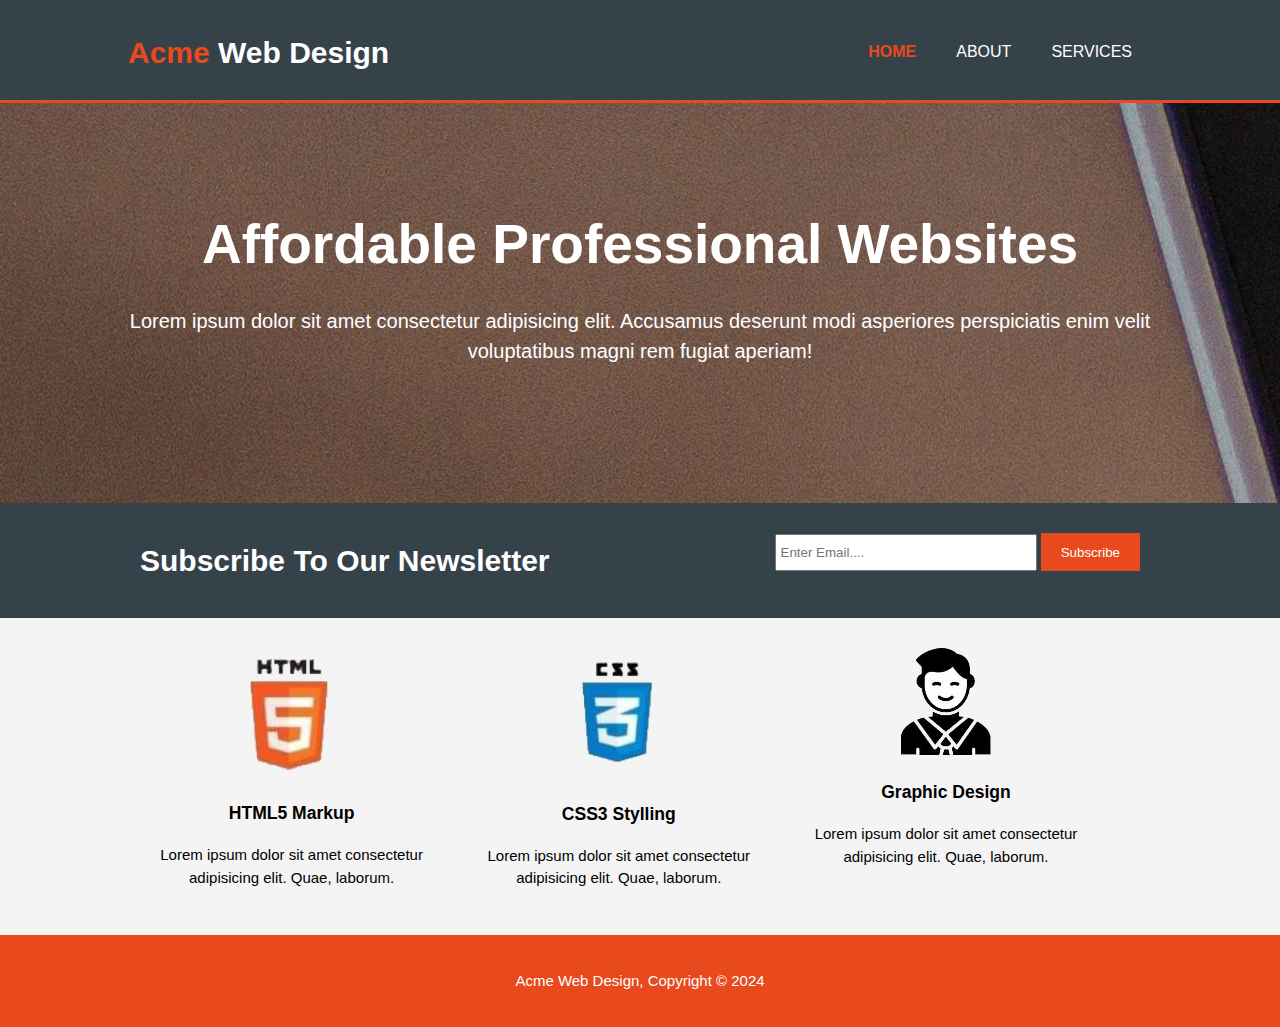
<file: index.html>
<!DOCTYPE html>
<html lang="en">
  <head>
    <meta charset="UTF-8" />
    <meta name="viewport" content="width=device-width, initial-scale=1.0" />
    <meta name="description" content="Affordable and professional web design" />
    <meta
      name="weywords"
      content="web design, Affordable web design, proffessional web design"
    />
    <meta name="author" content="Ohiomata BN" />
    <title>Acme Web Design | Welcome</title>
    <link rel="stylesheet" href="./CSS/style.css" />
  </head>
  <body>
    <header>
      <div class="container">
        <div id="branding">
          <h1><span class="highlight">Acme</span> Web Design</h1>
        </div>

        <!--navbar-->
        <nav>
          <ul>
            <li class="current"><a href="index.html">HOME</a></li>
            <li><a href="about.html">ABOUT</a></li>
            <li><a href="services.html">SERVICES</a></li>
          </ul>
        </nav>
      </div>
    </header>

    <!--Showcase-->
    <section id="showcase">
      <div class="container">
        <h1>Affordable Professional Websites</h1>
        <p>
          Lorem ipsum dolor sit amet consectetur adipisicing elit. Accusamus
          deserunt modi asperiores perspiciatis enim velit voluptatibus magni
          rem fugiat aperiam!
        </p>
      </div>
    </section>

    
    <section id="newsletter">
      <div class="container">
        <h1>Subscribe To Our Newsletter</h1>
        <form>
          <input type="email" placeholder="Enter Email...." />
          <button type="submit" class="button-1">Subscribe</button>
        </form>
      </div>
    </section>

    <section id="boxes">
      <div class="container">
        <div class="box">
          <img src="Images/HTML5.png.jpg" alt="" />
          <h3>HTML5 Markup</h3>
          <p>
            Lorem ipsum dolor sit amet consectetur adipisicing elit. Quae,
            laborum.
          </p>
        </div>
        <div class="box">
          <img src="Images/CSS.png.jpg" alt="" />
          <h3>CSS3 Stylling</h3>
          <p>
            Lorem ipsum dolor sit amet consectetur adipisicing elit. Quae,
            laborum.
          </p>
        </div>
        <div class="box">
          <img src="Images/graphic.jpg" alt="" />
          <h3>Graphic Design</h3>
          <p>
            Lorem ipsum dolor sit amet consectetur adipisicing elit. Quae,
            laborum.
          </p>
        </div>
      </div>
    </section>

    <footer>
      <p>Acme Web Design, Copyright &copy; 2024</p>
    </footer>
  </body>
</html>
</file>
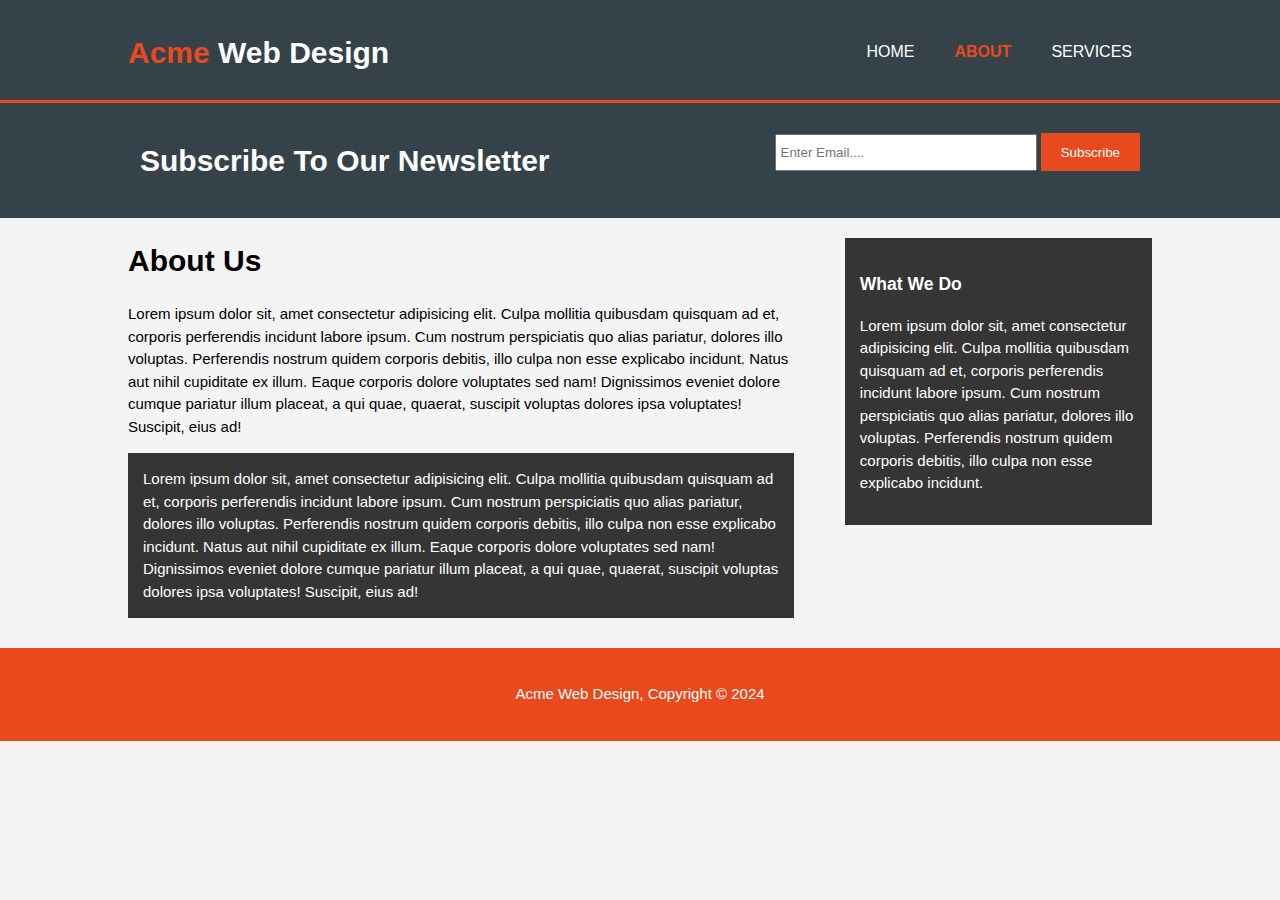
<file: about.html>
<!DOCTYPE html>
<html lang="en">
  <head>
    <meta charset="UTF-8" />
    <meta name="viewport" content="width=device-width, initial-scale=1.0" />
    <meta name="description" content="Affordable and professional web design" />
    <meta
      name="weywords"
      content="web design, Affordable web design, proffessional web design"
    />
    <meta name="author" content="Ohiomata BN" />
    <title>Acme Web Design | About</title>
    <link rel="stylesheet" href="./CSS/style.css" />
  </head>
  <body>
    <header>
      <div class="container">
        <div id="branding">
          <h1><span class="highlight">Acme</span> Web Design</h1>
        </div>
        <nav>
          <ul>
            <li><a href="index.html">HOME</a></li>
            <li class="current"><a href="about.html">ABOUT</a></li>
            <li><a href="services.html">SERVICES</a></li>
          </ul>
        </nav>
      </div>
    </header>

    <section id="newsletter">
      <div class="container">
        <h1>Subscribe To Our Newsletter</h1>
        <form>
          <input type="email" placeholder="Enter Email...." />
          <button type="submit" class="button-1">Subscribe</button>
        </form>
      </div>
    </section>

    <section id="main">
      <div class="container">
        <article id="main-col">
          <h1 class="page-title">About Us</h1>
          <p>
            Lorem ipsum dolor sit, amet consectetur adipisicing elit. Culpa
            mollitia quibusdam quisquam ad et, corporis perferendis incidunt
            labore ipsum. Cum nostrum perspiciatis quo alias pariatur, dolores
            illo voluptas. Perferendis nostrum quidem corporis debitis, illo
            culpa non esse explicabo incidunt. Natus aut nihil cupiditate ex
            illum. Eaque corporis dolore voluptates sed nam! Dignissimos eveniet
            dolore cumque pariatur illum placeat, a qui quae, quaerat, suscipit
            voluptas dolores ipsa voluptates! Suscipit, eius ad!
          </p>
          <p class="dark">
            Lorem ipsum dolor sit, amet consectetur adipisicing elit. Culpa
            mollitia quibusdam quisquam ad et, corporis perferendis incidunt
            labore ipsum. Cum nostrum perspiciatis quo alias pariatur, dolores
            illo voluptas. Perferendis nostrum quidem corporis debitis, illo
            culpa non esse explicabo incidunt. Natus aut nihil cupiditate ex
            illum. Eaque corporis dolore voluptates sed nam! Dignissimos eveniet
            dolore cumque pariatur illum placeat, a qui quae, quaerat, suscipit
            voluptas dolores ipsa voluptates! Suscipit, eius ad!
          </p>
        </article>

        <aside id="sidebar">
          <div class="dark">
            <h3>What We Do</h3>
            <p>
              Lorem ipsum dolor sit, amet consectetur adipisicing elit. Culpa
              mollitia quibusdam quisquam ad et, corporis perferendis incidunt
              labore ipsum. Cum nostrum perspiciatis quo alias pariatur, dolores
              illo voluptas. Perferendis nostrum quidem corporis debitis, illo
              culpa non esse explicabo incidunt.
            </p>
          </div>
        </aside>
      </div>
    </section>

    <footer>
      <p>Acme Web Design, Copyright &copy; 2024</p>
    </footer>
  </body>
</html>
</file>
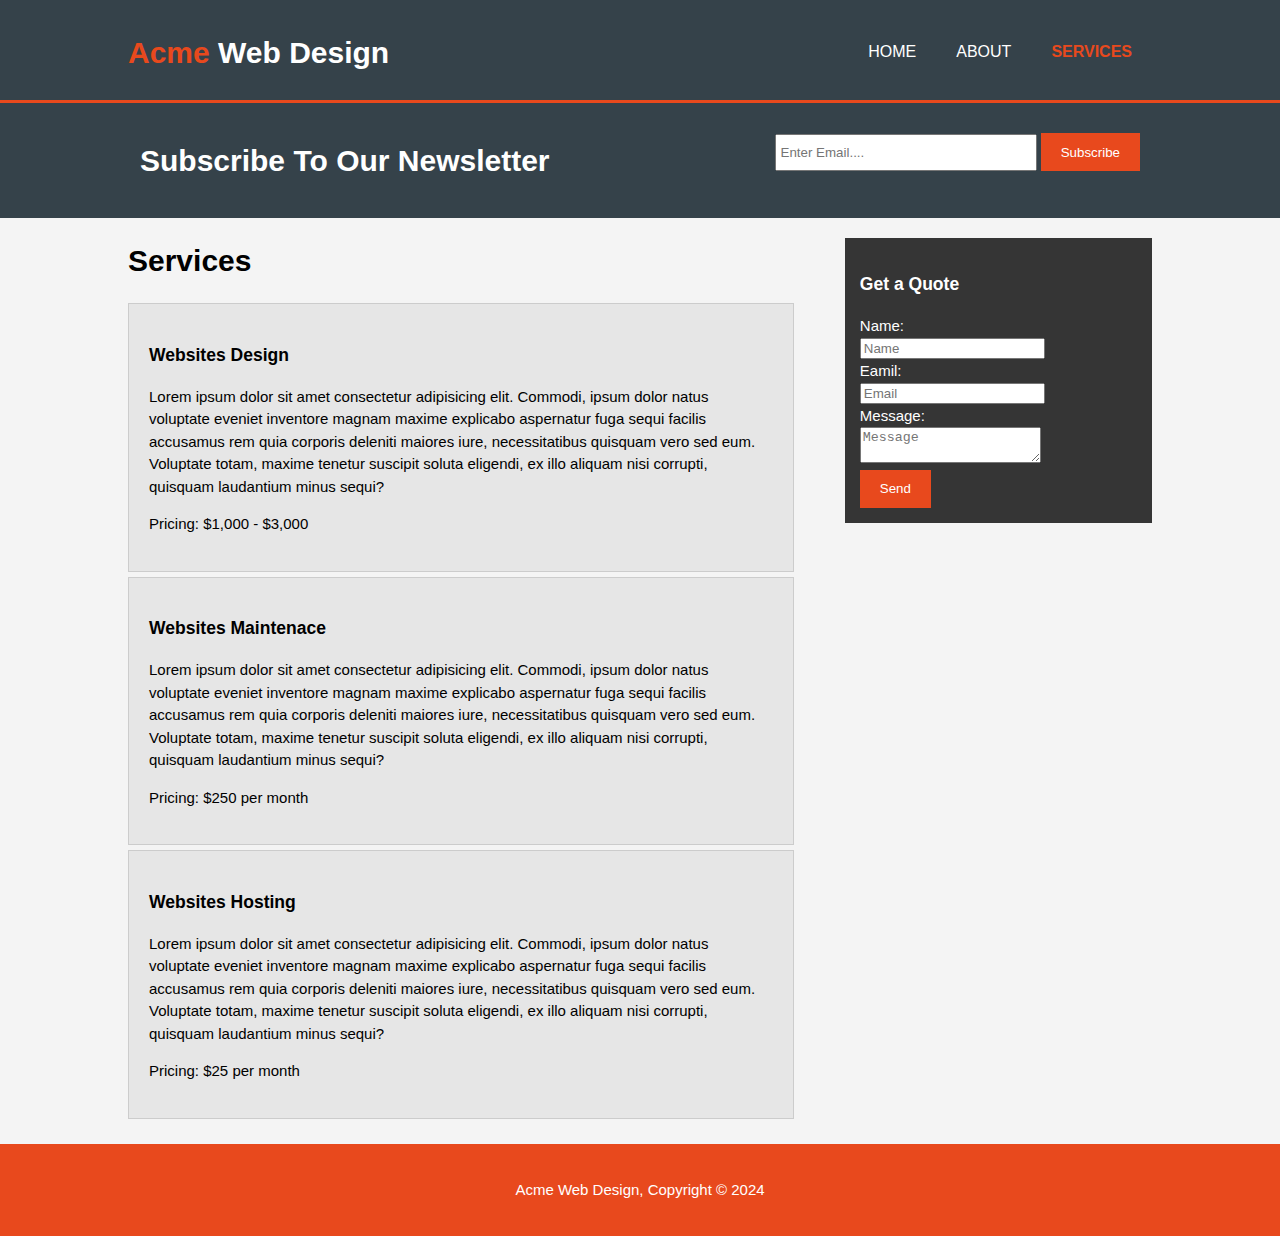
<file: services.html>
<!DOCTYPE html>
<html lang="en">
  <head>
    <meta charset="UTF-8" />
    <meta name="viewport" content="width=device-width, initial-scale=1.0" />
    <meta name="description" content="Affordable and professional web design" />
    <meta
      name="weywords"
      content="web design, Affordable web design, proffessional web design"
    />
    <meta name="author" content="Ohiomata BN" />
    <title>Acme Web Design | Service</title>
    <link rel="stylesheet" href="./CSS/style.css" />
  </head>
  <body>
    <header>
      <div class="container">
        <div id="branding">
          <h1><span class="highlight">Acme</span> Web Design</h1>
        </div>
        <nav>
          <ul>
            <li><a href="index.html">HOME</a></li>
            <li><a href="about.html">ABOUT</a></li>
            <li class="current"><a href="services.html">SERVICES</a></li>
          </ul>
        </nav>
      </div>
    </header>

    <section id="newsletter">
      <div class="container">
        <h1>Subscribe To Our Newsletter</h1>
        <form>
          <input type="email" placeholder="Enter Email...." />
          <button type="submit" class="button-1">Subscribe</button>
        </form>
      </div>
    </section>

    <section id="main">
      <div class="container">
        <article id="main-col">
          <h1 class="page-title">Services</h1>
          <ul id="service">
            <li>
              <h3>Websites Design</h3>
              <p>
                Lorem ipsum dolor sit amet consectetur adipisicing elit.
                Commodi, ipsum dolor natus voluptate eveniet inventore magnam
                maxime explicabo aspernatur fuga sequi facilis accusamus rem
                quia corporis deleniti maiores iure, necessitatibus quisquam
                vero sed eum. Voluptate totam, maxime tenetur suscipit soluta
                eligendi, ex illo aliquam nisi corrupti, quisquam laudantium
                minus sequi?
              </p>
              <p>Pricing: $1,000 - $3,000</p>
            </li>
            <li>
              <h3>Websites Maintenace</h3>
              <p>
                Lorem ipsum dolor sit amet consectetur adipisicing elit.
                Commodi, ipsum dolor natus voluptate eveniet inventore magnam
                maxime explicabo aspernatur fuga sequi facilis accusamus rem
                quia corporis deleniti maiores iure, necessitatibus quisquam
                vero sed eum. Voluptate totam, maxime tenetur suscipit soluta
                eligendi, ex illo aliquam nisi corrupti, quisquam laudantium
                minus sequi?
              </p>
              <p>Pricing: $250 per month</p>
            </li>
            <li>
              <h3>Websites Hosting</h3>
              <p>
                Lorem ipsum dolor sit amet consectetur adipisicing elit.
                Commodi, ipsum dolor natus voluptate eveniet inventore magnam
                maxime explicabo aspernatur fuga sequi facilis accusamus rem
                quia corporis deleniti maiores iure, necessitatibus quisquam
                vero sed eum. Voluptate totam, maxime tenetur suscipit soluta
                eligendi, ex illo aliquam nisi corrupti, quisquam laudantium
                minus sequi?
              </p>
              <p>Pricing: $25 per month</p>
            </li>
          </ul>
        </article>
        <aside id="sidebar">
          <div class="dark">
            <h3>Get a Quote</h3>
            <form class="quote">
              <div>
                <label>Name:</label><br />
                <input type="text" placeholder="Name" />
              </div>
              <div>
                <label>Eamil:</label><br />
                <input type="email" placeholder="Email" />
              </div>
              <div>
                <label>Message:</label><br />
                <textarea placeholder="Message"></textarea>
              </div>
              <button type="submit" class="button-1">Send</button>
            </form>
          </div>
        </aside>
      </div>
    </section>

    <footer>
      <p>Acme Web Design, Copyright &copy; 2024</p>
    </footer>
  </body>
</html>
</file>
<file: CSS/style.css>
body{
    font: 15px/1.5 Arial, Helvetica, sans-serif;
    padding: 0;
    margin: 0;
    background-color: #f4f4f4;
}

/*Gloobal*/
.container{
    width: 80%;
    margin: auto;
    overflow: hidden;
}

ul{
    margin: 0;
    padding: 0;
}

.button-1{
    height: 38px;
    background: #e8491d ;
    border: none;
    padding: 0px 20px;
    color: white;
}

.dark {
    padding: 15px;
    background-color: #353535;
    color: #fff;
    margin-top: 10px;
    margin-bottom: 10px;
}

/*header*/
header{
    background: #35424a;
    color: #fff;
    padding-top: 30px;
    min-height: 70px;
    border-bottom: #e8491d 3px solid;
}

header a{
    color: #fff;
    text-decoration: none;
    text-transform: uppercase;
    font-size: 16px;
}

header li{
    float: left;
    display: inline;
    padding: 0px 20px;
}

header #branding{
    float: left;
}

header #branding h1{
    margin: 0;
}

header nav{
    float: right;
    margin-top: 10px;
} 

header .highlight, header .current a{
    color: #e8491d;
    font-weight: bold;
}

header a:hover{
    color: #ccc;
    font-weight: bold;
}

/*showcase*/
#showcase{
    min-height: 400px;
    background: url('../Images/pexels-goumbik-574071.jpg ') no-repeat 0 -200px;
    text-align: center;
    background-color: #e8491d;
    color: #fff;
}

#showcase h1{
    margin-top: 100px;
    font-size: 55px;
    margin-bottom: 10px;
}

#showcase p{
    font-size: 20px;
}

/*newsletter*/
#newsletter{
    padding: 15px;
    color: #fff;
    background: #35424a;
}

#newsletter h1{
    float: left;
}

#newsletter form{
    float: right;
    margin-top: 15px;
}

#newsletter input[type="email"]{
    padding: 4px;
    height: 25px;
    width: 250px;
}

/*boxe*/
#boxes{
    margin-top: 20px;
}

#boxes .box{
    float: left;
    width: 30%;
    padding: 10px;
    text-align: center;
}

#boxes .box img{
    width: 90px;
}

/*sidebar*/
aside#sidebar{
    float: right;
    width: 30%;
    margin-top: 10px;
}

aside#sidebar .quote input .quote textarea{
    width: 90%;
    padding: 5px;
}

/*main-col*/
article#main-col{
    float: left;
    width: 65%;
}

/*service*/
ul#service li{
    list-style: none;
    padding: 20px;
    border: #ccc solid 1px;
    margin-bottom: 5px;
    background-color: #e6e6e6;
}

footer{
    padding: 20px;
    margin-top: 20px;
    color: #fff;
    background-color: #e8491d;
    text-align: center ;
}

/*media*/
@media(max-width:768px){
    header #branding, header nav, header li, #newsletter h1, #newslatter form, #boxes .box, article#main-col, aside#sidebar{
        float: none;
        width: 100%;
    }

    header{
        padding-bottom: 20px;
    }

    #showcase h1{
        margin-top: 40px;
    }

    #newsletter .button-1, .quote button{
        width: 100%;
    }

    #newsletter form input[type="email"], .quote input, .quote textarea{
        width: 100%;
        margin-bottom: 5px;
    }
}

@media(max-width:400px){
    header li{
        padding: 0 10px;
    }

    #showcase h1{
        font-size: 40px;
    }
}
</file>
